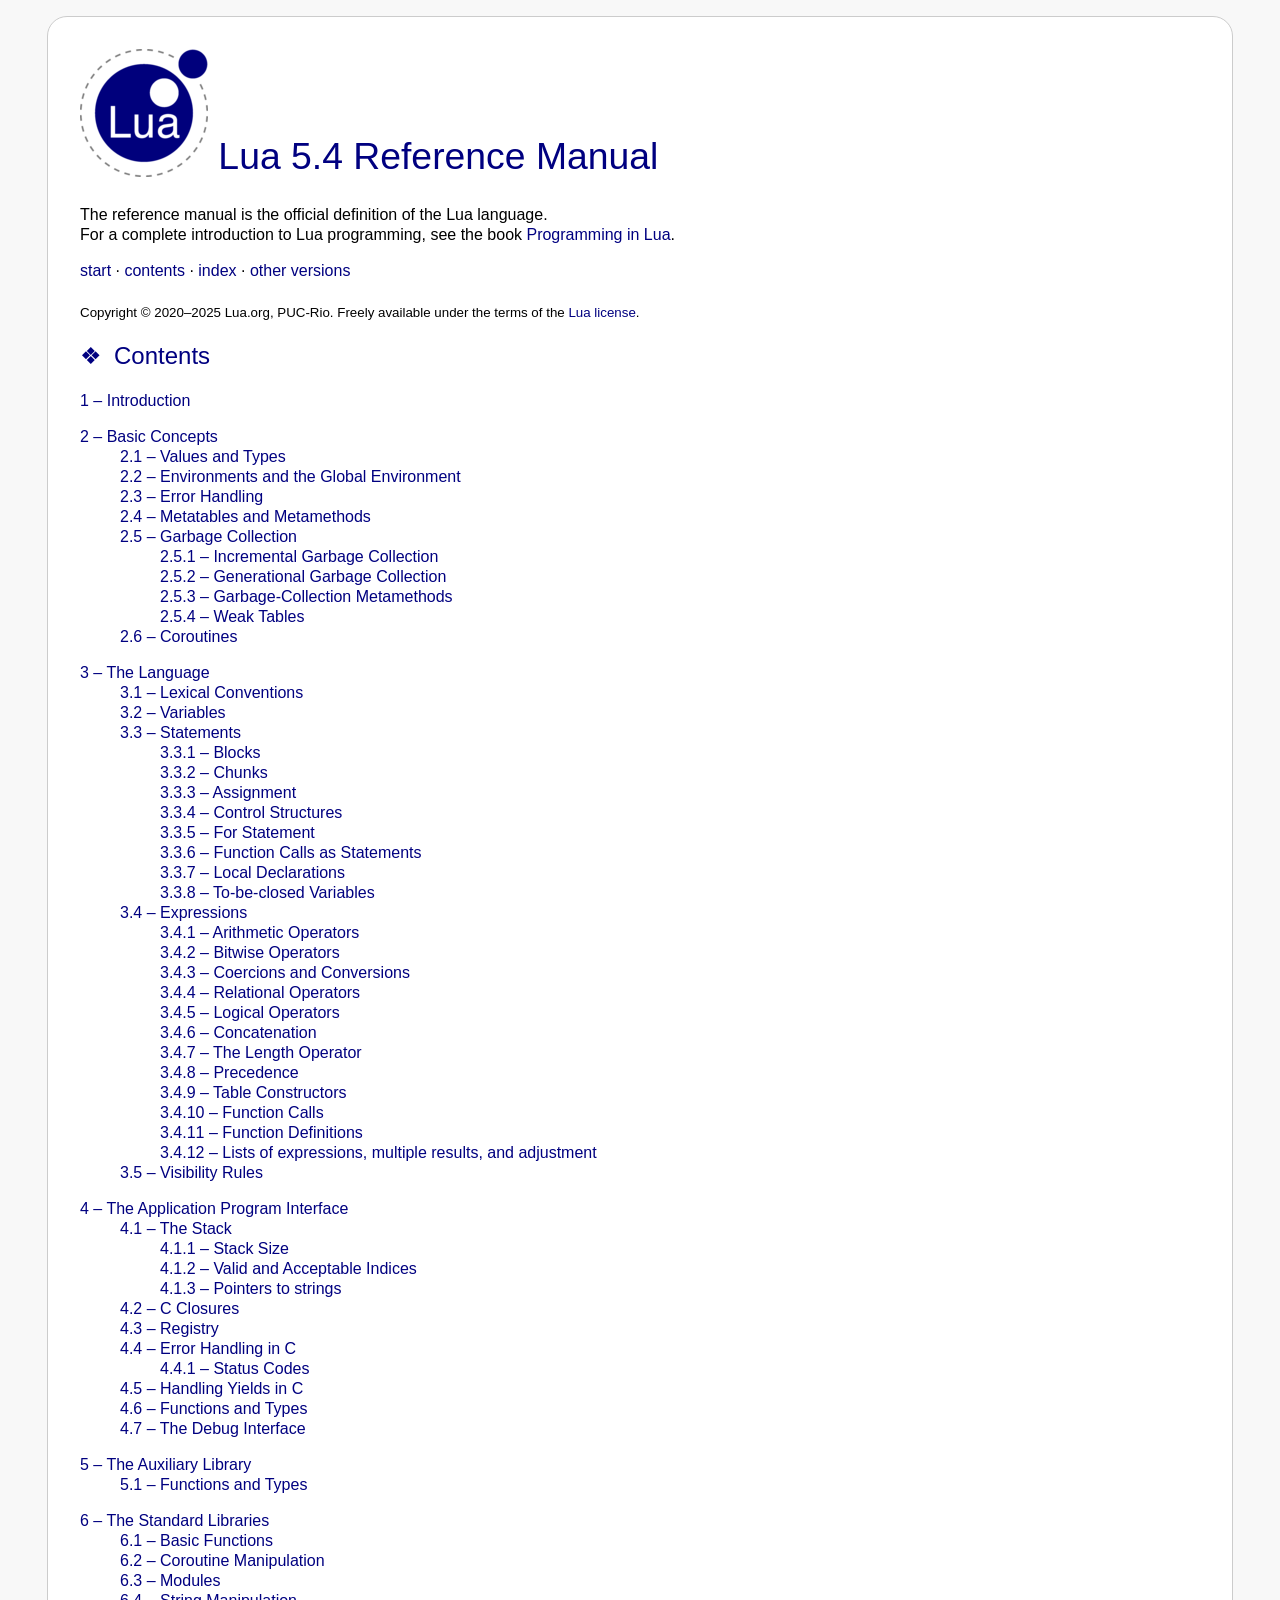
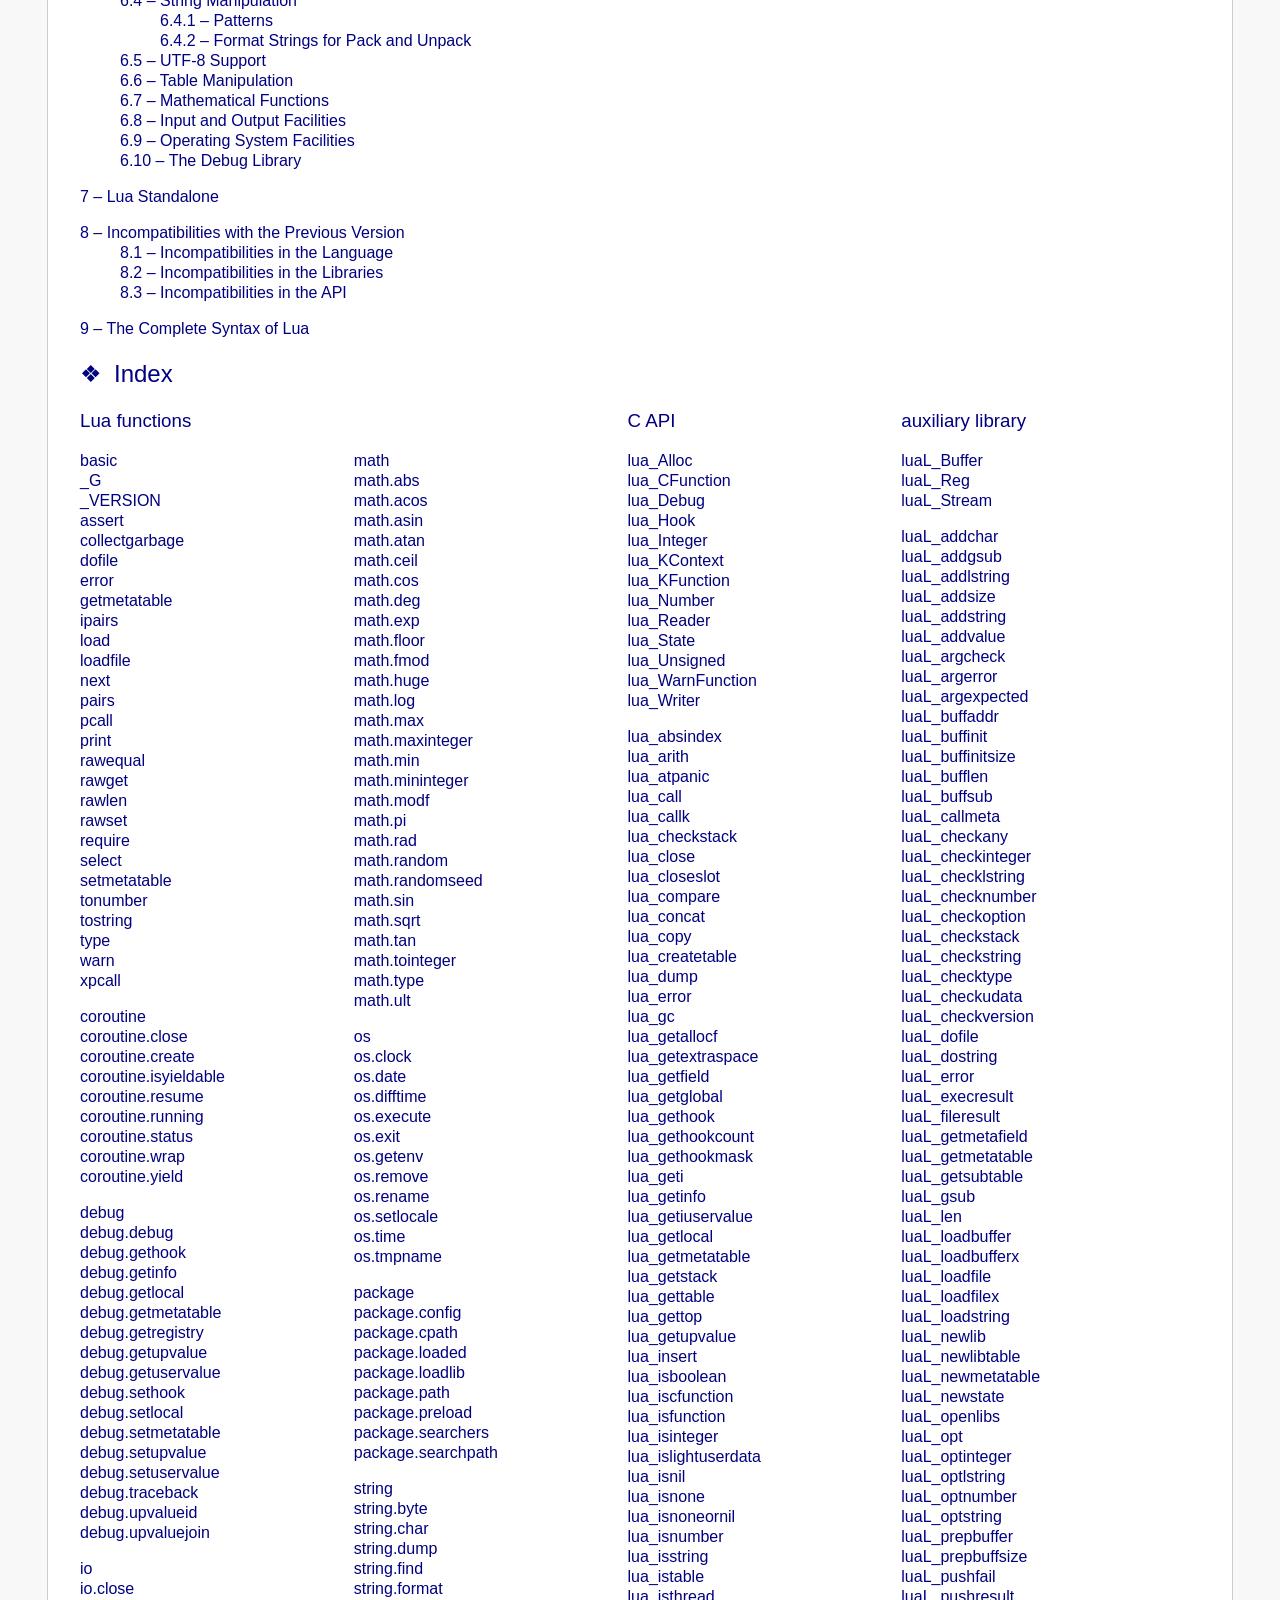
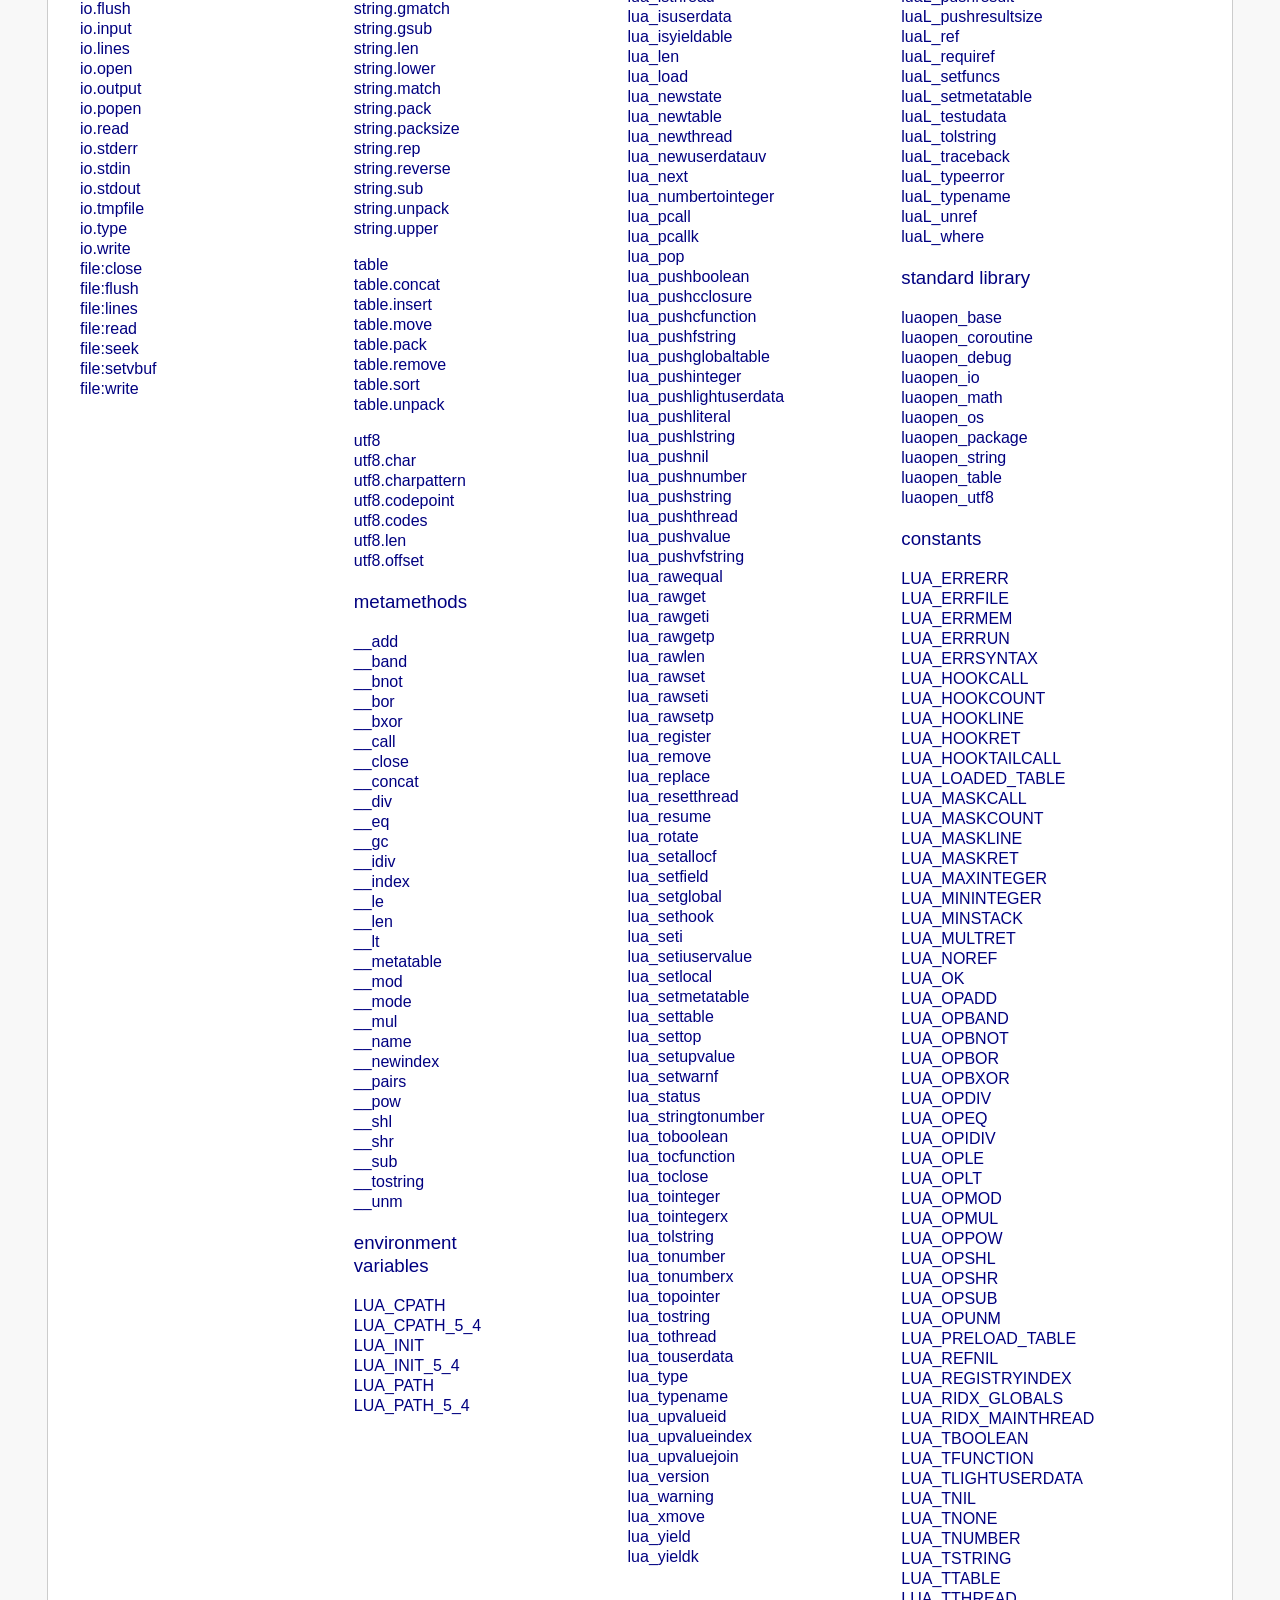
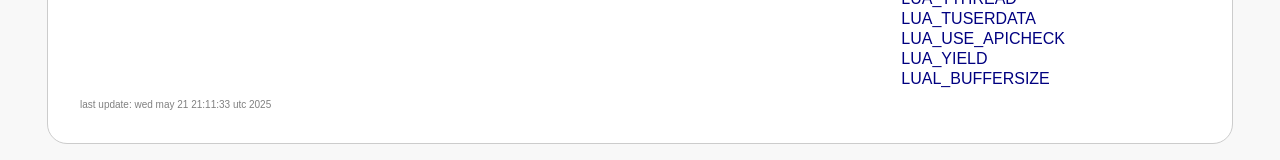
<file: third_party/lua/lua-5.4.8/doc/contents.html>
<!DOCTYPE HTML PUBLIC "-//W3C//DTD HTML 4.01 Transitional//EN">
<HTML>
<HEAD>
<TITLE>Lua 5.4 Reference Manual - contents</TITLE>
<LINK REL="stylesheet" TYPE="text/css" HREF="lua.css">
<LINK REL="stylesheet" TYPE="text/css" HREF="index.css">
<META HTTP-EQUIV="content-type" CONTENT="text/html; charset=iso-8859-1">
</HEAD>

<BODY>

<H1>
<A HREF="https://www.lua.org/"><IMG SRC="logo.gif" ALT="Lua"></A>
Lua 5.4 Reference Manual
</H1>

<P>
The reference manual is the official definition of the Lua language.
<BR>
For a complete introduction to Lua programming, see the book
<A HREF="https://www.lua.org/pil/">Programming in Lua</A>.

<DIV CLASS="menubar">
<A HREF="manual.html">start</A>
&middot;
<A HREF="#contents">contents</A>
&middot;
<A HREF="#index">index</A>
&middot;
<A HREF="https://www.lua.org/manual/">other versions</A>
</DIV>

<P>
<SMALL>
Copyright &copy; 2020&ndash;2025 Lua.org, PUC-Rio.
Freely available under the terms of the
<A HREF="https://www.lua.org/license.html">Lua license</A>.
</SMALL>

<H2><A NAME="contents">Contents</A></H2>
<UL CLASS="contents menubar">
<LI><A HREF="manual.html">1 &ndash; Introduction</A>
<P>
<LI><A HREF="manual.html#2">2 &ndash; Basic Concepts</A>
<UL>
<LI><A HREF="manual.html#2.1">2.1 &ndash; Values and Types</A>
<LI><A HREF="manual.html#2.2">2.2 &ndash; Environments and the Global Environment</A>
<LI><A HREF="manual.html#2.3">2.3 &ndash; Error Handling</A>
<LI><A HREF="manual.html#2.4">2.4 &ndash; Metatables and Metamethods</A>
<LI><A HREF="manual.html#2.5">2.5 &ndash; Garbage Collection</A>
<UL>
<LI><A HREF="manual.html#2.5.1">2.5.1 &ndash; Incremental Garbage Collection</A>
<LI><A HREF="manual.html#2.5.2">2.5.2 &ndash; Generational Garbage Collection</A>
<LI><A HREF="manual.html#2.5.3">2.5.3 &ndash; Garbage-Collection Metamethods</A>
<LI><A HREF="manual.html#2.5.4">2.5.4 &ndash; Weak Tables</A>
</UL>
<LI><A HREF="manual.html#2.6">2.6 &ndash; Coroutines</A>
</UL>
<P>
<LI><A HREF="manual.html#3">3 &ndash; The Language</A>
<UL>
<LI><A HREF="manual.html#3.1">3.1 &ndash; Lexical Conventions</A>
<LI><A HREF="manual.html#3.2">3.2 &ndash; Variables</A>
<LI><A HREF="manual.html#3.3">3.3 &ndash; Statements</A>
<UL>
<LI><A HREF="manual.html#3.3.1">3.3.1 &ndash; Blocks</A>
<LI><A HREF="manual.html#3.3.2">3.3.2 &ndash; Chunks</A>
<LI><A HREF="manual.html#3.3.3">3.3.3 &ndash; Assignment</A>
<LI><A HREF="manual.html#3.3.4">3.3.4 &ndash; Control Structures</A>
<LI><A HREF="manual.html#3.3.5">3.3.5 &ndash; For Statement</A>
<LI><A HREF="manual.html#3.3.6">3.3.6 &ndash; Function Calls as Statements</A>
<LI><A HREF="manual.html#3.3.7">3.3.7 &ndash; Local Declarations</A>
<LI><A HREF="manual.html#3.3.8">3.3.8 &ndash; To-be-closed Variables</A>
</UL>
<LI><A HREF="manual.html#3.4">3.4 &ndash; Expressions</A>
<UL>
<LI><A HREF="manual.html#3.4.1">3.4.1 &ndash; Arithmetic Operators</A>
<LI><A HREF="manual.html#3.4.2">3.4.2 &ndash; Bitwise Operators</A>
<LI><A HREF="manual.html#3.4.3">3.4.3 &ndash; Coercions and Conversions</A>
<LI><A HREF="manual.html#3.4.4">3.4.4 &ndash; Relational Operators</A>
<LI><A HREF="manual.html#3.4.5">3.4.5 &ndash; Logical Operators</A>
<LI><A HREF="manual.html#3.4.6">3.4.6 &ndash; Concatenation</A>
<LI><A HREF="manual.html#3.4.7">3.4.7 &ndash; The Length Operator</A>
<LI><A HREF="manual.html#3.4.8">3.4.8 &ndash; Precedence</A>
<LI><A HREF="manual.html#3.4.9">3.4.9 &ndash; Table Constructors</A>
<LI><A HREF="manual.html#3.4.10">3.4.10 &ndash; Function Calls</A>
<LI><A HREF="manual.html#3.4.11">3.4.11 &ndash; Function Definitions</A>
<LI><A HREF="manual.html#3.4.12">3.4.12 &ndash; Lists of expressions, multiple results, and adjustment<A>

</UL>
<LI><A HREF="manual.html#3.5">3.5 &ndash; Visibility Rules</A>
</UL>
<P>
<LI><A HREF="manual.html#4">4 &ndash; The Application Program Interface</A>
<UL>
<LI><A HREF="manual.html#4.1">4.1 &ndash; The Stack</A>
<UL>
<LI><A HREF="manual.html#4.1.1">4.1.1 &ndash; Stack Size</A>
<LI><A HREF="manual.html#4.1.2">4.1.2 &ndash; Valid and Acceptable Indices</A>
<LI><A HREF="manual.html#4.1.3">4.1.3 &ndash; Pointers to strings</A>
</UL>
<LI><A HREF="manual.html#4.2">4.2 &ndash; C Closures</A>
<LI><A HREF="manual.html#4.3">4.3 &ndash; Registry</A>
<LI><A HREF="manual.html#4.4">4.4 &ndash; Error Handling in C</A>
<UL>
<LI><A HREF="manual.html#4.4.1">4.4.1 &ndash; Status Codes</A>
</UL>
<LI><A HREF="manual.html#4.5">4.5 &ndash; Handling Yields in C</A>
<LI><A HREF="manual.html#4.6">4.6 &ndash; Functions and Types</A>
<LI><A HREF="manual.html#4.7">4.7 &ndash; The Debug Interface</A>
</UL>
<P>
<LI><A HREF="manual.html#5">5 &ndash; The Auxiliary Library</A>
<UL>
<LI><A HREF="manual.html#5.1">5.1 &ndash; Functions and Types</A>
</UL>
<P>
<LI><A HREF="manual.html#6">6 &ndash; The Standard Libraries</A>
<UL>
<LI><A HREF="manual.html#6.1">6.1 &ndash; Basic Functions</A>
<LI><A HREF="manual.html#6.2">6.2 &ndash; Coroutine Manipulation</A>
<LI><A HREF="manual.html#6.3">6.3 &ndash; Modules</A>
<LI><A HREF="manual.html#6.4">6.4 &ndash; String Manipulation</A>
<UL>
<LI><A HREF="manual.html#6.4.1">6.4.1 &ndash; Patterns</A>
<LI><A HREF="manual.html#6.4.2">6.4.2 &ndash; Format Strings for Pack and Unpack</A>
</UL>
<LI><A HREF="manual.html#6.5">6.5 &ndash; UTF-8 Support</A>
<LI><A HREF="manual.html#6.6">6.6 &ndash; Table Manipulation</A>
<LI><A HREF="manual.html#6.7">6.7 &ndash; Mathematical Functions</A>
<LI><A HREF="manual.html#6.8">6.8 &ndash; Input and Output Facilities</A>
<LI><A HREF="manual.html#6.9">6.9 &ndash; Operating System Facilities</A>
<LI><A HREF="manual.html#6.10">6.10 &ndash; The Debug Library</A>
</UL>
<P>
<LI><A HREF="manual.html#7">7 &ndash; Lua Standalone</A>
<P>
<LI><A HREF="manual.html#8">8 &ndash; Incompatibilities with the Previous Version</A>
<UL>
<LI><A HREF="manual.html#8.1">8.1 &ndash; Incompatibilities in the Language</A>
<LI><A HREF="manual.html#8.2">8.2 &ndash; Incompatibilities in the Libraries</A>
<LI><A HREF="manual.html#8.3">8.3 &ndash; Incompatibilities in the API</A>
</UL>
<P>
<LI><A HREF="manual.html#9">9 &ndash; The Complete Syntax of Lua</A>
</UL>

<H2><A NAME="index">Index</A></H2>
<TABLE CLASS="menubar" WIDTH="100%">
<TR>
<TD>
<H3><A NAME="functions">Lua functions</A></H3>
<P>
<A HREF="manual.html#6.1">basic</A><BR>
<A HREF="manual.html#pdf-_G">_G</A><BR>
<A HREF="manual.html#pdf-_VERSION">_VERSION</A><BR>
<A HREF="manual.html#pdf-assert">assert</A><BR>
<A HREF="manual.html#pdf-collectgarbage">collectgarbage</A><BR>
<A HREF="manual.html#pdf-dofile">dofile</A><BR>
<A HREF="manual.html#pdf-error">error</A><BR>
<A HREF="manual.html#pdf-getmetatable">getmetatable</A><BR>
<A HREF="manual.html#pdf-ipairs">ipairs</A><BR>
<A HREF="manual.html#pdf-load">load</A><BR>
<A HREF="manual.html#pdf-loadfile">loadfile</A><BR>
<A HREF="manual.html#pdf-next">next</A><BR>
<A HREF="manual.html#pdf-pairs">pairs</A><BR>
<A HREF="manual.html#pdf-pcall">pcall</A><BR>
<A HREF="manual.html#pdf-print">print</A><BR>
<A HREF="manual.html#pdf-rawequal">rawequal</A><BR>
<A HREF="manual.html#pdf-rawget">rawget</A><BR>
<A HREF="manual.html#pdf-rawlen">rawlen</A><BR>
<A HREF="manual.html#pdf-rawset">rawset</A><BR>
<A HREF="manual.html#pdf-require">require</A><BR>
<A HREF="manual.html#pdf-select">select</A><BR>
<A HREF="manual.html#pdf-setmetatable">setmetatable</A><BR>
<A HREF="manual.html#pdf-tonumber">tonumber</A><BR>
<A HREF="manual.html#pdf-tostring">tostring</A><BR>
<A HREF="manual.html#pdf-type">type</A><BR>
<A HREF="manual.html#pdf-warn">warn</A><BR>
<A HREF="manual.html#pdf-xpcall">xpcall</A><BR>

<P>
<A HREF="manual.html#6.2">coroutine</A><BR>
<A HREF="manual.html#pdf-coroutine.close">coroutine.close</A><BR>
<A HREF="manual.html#pdf-coroutine.create">coroutine.create</A><BR>
<A HREF="manual.html#pdf-coroutine.isyieldable">coroutine.isyieldable</A><BR>
<A HREF="manual.html#pdf-coroutine.resume">coroutine.resume</A><BR>
<A HREF="manual.html#pdf-coroutine.running">coroutine.running</A><BR>
<A HREF="manual.html#pdf-coroutine.status">coroutine.status</A><BR>
<A HREF="manual.html#pdf-coroutine.wrap">coroutine.wrap</A><BR>
<A HREF="manual.html#pdf-coroutine.yield">coroutine.yield</A><BR>

<P>
<A HREF="manual.html#6.10">debug</A><BR>
<A HREF="manual.html#pdf-debug.debug">debug.debug</A><BR>
<A HREF="manual.html#pdf-debug.gethook">debug.gethook</A><BR>
<A HREF="manual.html#pdf-debug.getinfo">debug.getinfo</A><BR>
<A HREF="manual.html#pdf-debug.getlocal">debug.getlocal</A><BR>
<A HREF="manual.html#pdf-debug.getmetatable">debug.getmetatable</A><BR>
<A HREF="manual.html#pdf-debug.getregistry">debug.getregistry</A><BR>
<A HREF="manual.html#pdf-debug.getupvalue">debug.getupvalue</A><BR>
<A HREF="manual.html#pdf-debug.getuservalue">debug.getuservalue</A><BR>
<A HREF="manual.html#pdf-debug.sethook">debug.sethook</A><BR>
<A HREF="manual.html#pdf-debug.setlocal">debug.setlocal</A><BR>
<A HREF="manual.html#pdf-debug.setmetatable">debug.setmetatable</A><BR>
<A HREF="manual.html#pdf-debug.setupvalue">debug.setupvalue</A><BR>
<A HREF="manual.html#pdf-debug.setuservalue">debug.setuservalue</A><BR>
<A HREF="manual.html#pdf-debug.traceback">debug.traceback</A><BR>
<A HREF="manual.html#pdf-debug.upvalueid">debug.upvalueid</A><BR>
<A HREF="manual.html#pdf-debug.upvaluejoin">debug.upvaluejoin</A><BR>

<P>
<A HREF="manual.html#6.8">io</A><BR>
<A HREF="manual.html#pdf-io.close">io.close</A><BR>
<A HREF="manual.html#pdf-io.flush">io.flush</A><BR>
<A HREF="manual.html#pdf-io.input">io.input</A><BR>
<A HREF="manual.html#pdf-io.lines">io.lines</A><BR>
<A HREF="manual.html#pdf-io.open">io.open</A><BR>
<A HREF="manual.html#pdf-io.output">io.output</A><BR>
<A HREF="manual.html#pdf-io.popen">io.popen</A><BR>
<A HREF="manual.html#pdf-io.read">io.read</A><BR>
<A HREF="manual.html#pdf-io.stderr">io.stderr</A><BR>
<A HREF="manual.html#pdf-io.stdin">io.stdin</A><BR>
<A HREF="manual.html#pdf-io.stdout">io.stdout</A><BR>
<A HREF="manual.html#pdf-io.tmpfile">io.tmpfile</A><BR>
<A HREF="manual.html#pdf-io.type">io.type</A><BR>
<A HREF="manual.html#pdf-io.write">io.write</A><BR>

<A HREF="manual.html#pdf-file:close">file:close</A><BR>
<A HREF="manual.html#pdf-file:flush">file:flush</A><BR>
<A HREF="manual.html#pdf-file:lines">file:lines</A><BR>
<A HREF="manual.html#pdf-file:read">file:read</A><BR>
<A HREF="manual.html#pdf-file:seek">file:seek</A><BR>
<A HREF="manual.html#pdf-file:setvbuf">file:setvbuf</A><BR>
<A HREF="manual.html#pdf-file:write">file:write</A><BR>

</TD>
<TD>
<H3>&nbsp;</H3>
<P>
<A HREF="manual.html#6.7">math</A><BR>
<A HREF="manual.html#pdf-math.abs">math.abs</A><BR>
<A HREF="manual.html#pdf-math.acos">math.acos</A><BR>
<A HREF="manual.html#pdf-math.asin">math.asin</A><BR>
<A HREF="manual.html#pdf-math.atan">math.atan</A><BR>
<A HREF="manual.html#pdf-math.ceil">math.ceil</A><BR>
<A HREF="manual.html#pdf-math.cos">math.cos</A><BR>
<A HREF="manual.html#pdf-math.deg">math.deg</A><BR>
<A HREF="manual.html#pdf-math.exp">math.exp</A><BR>
<A HREF="manual.html#pdf-math.floor">math.floor</A><BR>
<A HREF="manual.html#pdf-math.fmod">math.fmod</A><BR>
<A HREF="manual.html#pdf-math.huge">math.huge</A><BR>
<A HREF="manual.html#pdf-math.log">math.log</A><BR>
<A HREF="manual.html#pdf-math.max">math.max</A><BR>
<A HREF="manual.html#pdf-math.maxinteger">math.maxinteger</A><BR>
<A HREF="manual.html#pdf-math.min">math.min</A><BR>
<A HREF="manual.html#pdf-math.mininteger">math.mininteger</A><BR>
<A HREF="manual.html#pdf-math.modf">math.modf</A><BR>
<A HREF="manual.html#pdf-math.pi">math.pi</A><BR>
<A HREF="manual.html#pdf-math.rad">math.rad</A><BR>
<A HREF="manual.html#pdf-math.random">math.random</A><BR>
<A HREF="manual.html#pdf-math.randomseed">math.randomseed</A><BR>
<A HREF="manual.html#pdf-math.sin">math.sin</A><BR>
<A HREF="manual.html#pdf-math.sqrt">math.sqrt</A><BR>
<A HREF="manual.html#pdf-math.tan">math.tan</A><BR>
<A HREF="manual.html#pdf-math.tointeger">math.tointeger</A><BR>
<A HREF="manual.html#pdf-math.type">math.type</A><BR>
<A HREF="manual.html#pdf-math.ult">math.ult</A><BR>

<P>
<A HREF="manual.html#6.9">os</A><BR>
<A HREF="manual.html#pdf-os.clock">os.clock</A><BR>
<A HREF="manual.html#pdf-os.date">os.date</A><BR>
<A HREF="manual.html#pdf-os.difftime">os.difftime</A><BR>
<A HREF="manual.html#pdf-os.execute">os.execute</A><BR>
<A HREF="manual.html#pdf-os.exit">os.exit</A><BR>
<A HREF="manual.html#pdf-os.getenv">os.getenv</A><BR>
<A HREF="manual.html#pdf-os.remove">os.remove</A><BR>
<A HREF="manual.html#pdf-os.rename">os.rename</A><BR>
<A HREF="manual.html#pdf-os.setlocale">os.setlocale</A><BR>
<A HREF="manual.html#pdf-os.time">os.time</A><BR>
<A HREF="manual.html#pdf-os.tmpname">os.tmpname</A><BR>

<P>
<A HREF="manual.html#6.3">package</A><BR>
<A HREF="manual.html#pdf-package.config">package.config</A><BR>
<A HREF="manual.html#pdf-package.cpath">package.cpath</A><BR>
<A HREF="manual.html#pdf-package.loaded">package.loaded</A><BR>
<A HREF="manual.html#pdf-package.loadlib">package.loadlib</A><BR>
<A HREF="manual.html#pdf-package.path">package.path</A><BR>
<A HREF="manual.html#pdf-package.preload">package.preload</A><BR>
<A HREF="manual.html#pdf-package.searchers">package.searchers</A><BR>
<A HREF="manual.html#pdf-package.searchpath">package.searchpath</A><BR>

<P>
<A HREF="manual.html#6.4">string</A><BR>
<A HREF="manual.html#pdf-string.byte">string.byte</A><BR>
<A HREF="manual.html#pdf-string.char">string.char</A><BR>
<A HREF="manual.html#pdf-string.dump">string.dump</A><BR>
<A HREF="manual.html#pdf-string.find">string.find</A><BR>
<A HREF="manual.html#pdf-string.format">string.format</A><BR>
<A HREF="manual.html#pdf-string.gmatch">string.gmatch</A><BR>
<A HREF="manual.html#pdf-string.gsub">string.gsub</A><BR>
<A HREF="manual.html#pdf-string.len">string.len</A><BR>
<A HREF="manual.html#pdf-string.lower">string.lower</A><BR>
<A HREF="manual.html#pdf-string.match">string.match</A><BR>
<A HREF="manual.html#pdf-string.pack">string.pack</A><BR>
<A HREF="manual.html#pdf-string.packsize">string.packsize</A><BR>
<A HREF="manual.html#pdf-string.rep">string.rep</A><BR>
<A HREF="manual.html#pdf-string.reverse">string.reverse</A><BR>
<A HREF="manual.html#pdf-string.sub">string.sub</A><BR>
<A HREF="manual.html#pdf-string.unpack">string.unpack</A><BR>
<A HREF="manual.html#pdf-string.upper">string.upper</A><BR>

<P>
<A HREF="manual.html#6.6">table</A><BR>
<A HREF="manual.html#pdf-table.concat">table.concat</A><BR>
<A HREF="manual.html#pdf-table.insert">table.insert</A><BR>
<A HREF="manual.html#pdf-table.move">table.move</A><BR>
<A HREF="manual.html#pdf-table.pack">table.pack</A><BR>
<A HREF="manual.html#pdf-table.remove">table.remove</A><BR>
<A HREF="manual.html#pdf-table.sort">table.sort</A><BR>
<A HREF="manual.html#pdf-table.unpack">table.unpack</A><BR>

<P>
<A HREF="manual.html#6.5">utf8</A><BR>
<A HREF="manual.html#pdf-utf8.char">utf8.char</A><BR>
<A HREF="manual.html#pdf-utf8.charpattern">utf8.charpattern</A><BR>
<A HREF="manual.html#pdf-utf8.codepoint">utf8.codepoint</A><BR>
<A HREF="manual.html#pdf-utf8.codes">utf8.codes</A><BR>
<A HREF="manual.html#pdf-utf8.len">utf8.len</A><BR>
<A HREF="manual.html#pdf-utf8.offset">utf8.offset</A><BR>

<H3><A NAME="metamethods">metamethods</A></H3>
<P>
<A HREF="manual.html#2.4">__add</A><BR>
<A HREF="manual.html#2.4">__band</A><BR>
<A HREF="manual.html#2.4">__bnot</A><BR>
<A HREF="manual.html#2.4">__bor</A><BR>
<A HREF="manual.html#2.4">__bxor</A><BR>
<A HREF="manual.html#2.4">__call</A><BR>
<A HREF="manual.html#3.3.8">__close</A><BR>
<A HREF="manual.html#2.4">__concat</A><BR>
<A HREF="manual.html#2.4">__div</A><BR>
<A HREF="manual.html#2.4">__eq</A><BR>
<A HREF="manual.html#2.5.3">__gc</A><BR>
<A HREF="manual.html#2.4">__idiv</A><BR>
<A HREF="manual.html#2.4">__index</A><BR>
<A HREF="manual.html#2.4">__le</A><BR>
<A HREF="manual.html#2.4">__len</A><BR>
<A HREF="manual.html#2.4">__lt</A><BR>
<A HREF="manual.html#pdf-getmetatable">__metatable</A><BR>
<A HREF="manual.html#2.4">__mod</A><BR>
<A HREF="manual.html#2.5.4">__mode</A><BR>
<A HREF="manual.html#2.4">__mul</A><BR>
<A HREF="manual.html#luaL_newmetatable">__name</A><BR>
<A HREF="manual.html#2.4">__newindex</A><BR>
<A HREF="manual.html#pdf-pairs">__pairs</A><BR>
<A HREF="manual.html#2.4">__pow</A><BR>
<A HREF="manual.html#2.4">__shl</A><BR>
<A HREF="manual.html#2.4">__shr</A><BR>
<A HREF="manual.html#2.4">__sub</A><BR>
<A HREF="manual.html#pdf-tostring">__tostring</A><BR>
<A HREF="manual.html#2.4">__unm</A><BR>

<H3><A NAME="env">environment<BR>variables</A></H3>
<P>
<A HREF="manual.html#pdf-LUA_CPATH">LUA_CPATH</A><BR>
<A HREF="manual.html#pdf-LUA_CPATH_5_4">LUA_CPATH_5_4</A><BR>
<A HREF="manual.html#pdf-LUA_INIT">LUA_INIT</A><BR>
<A HREF="manual.html#pdf-LUA_INIT_5_4">LUA_INIT_5_4</A><BR>
<A HREF="manual.html#pdf-LUA_PATH">LUA_PATH</A><BR>
<A HREF="manual.html#pdf-LUA_PATH_5_4">LUA_PATH_5_4</A><BR>

</TD>
<TD>
<H3><A NAME="api">C API</A></H3>
<P>
<A HREF="manual.html#lua_Alloc">lua_Alloc</A><BR>
<A HREF="manual.html#lua_CFunction">lua_CFunction</A><BR>
<A HREF="manual.html#lua_Debug">lua_Debug</A><BR>
<A HREF="manual.html#lua_Hook">lua_Hook</A><BR>
<A HREF="manual.html#lua_Integer">lua_Integer</A><BR>
<A HREF="manual.html#lua_KContext">lua_KContext</A><BR>
<A HREF="manual.html#lua_KFunction">lua_KFunction</A><BR>
<A HREF="manual.html#lua_Number">lua_Number</A><BR>
<A HREF="manual.html#lua_Reader">lua_Reader</A><BR>
<A HREF="manual.html#lua_State">lua_State</A><BR>
<A HREF="manual.html#lua_Unsigned">lua_Unsigned</A><BR>
<A HREF="manual.html#lua_WarnFunction">lua_WarnFunction</A><BR>
<A HREF="manual.html#lua_Writer">lua_Writer</A><BR>

<P>
<A HREF="manual.html#lua_absindex">lua_absindex</A><BR>
<A HREF="manual.html#lua_arith">lua_arith</A><BR>
<A HREF="manual.html#lua_atpanic">lua_atpanic</A><BR>
<A HREF="manual.html#lua_call">lua_call</A><BR>
<A HREF="manual.html#lua_callk">lua_callk</A><BR>
<A HREF="manual.html#lua_checkstack">lua_checkstack</A><BR>
<A HREF="manual.html#lua_close">lua_close</A><BR>
<A HREF="manual.html#lua_closeslot">lua_closeslot</A><BR>
<A HREF="manual.html#lua_compare">lua_compare</A><BR>
<A HREF="manual.html#lua_concat">lua_concat</A><BR>
<A HREF="manual.html#lua_copy">lua_copy</A><BR>
<A HREF="manual.html#lua_createtable">lua_createtable</A><BR>
<A HREF="manual.html#lua_dump">lua_dump</A><BR>
<A HREF="manual.html#lua_error">lua_error</A><BR>
<A HREF="manual.html#lua_gc">lua_gc</A><BR>
<A HREF="manual.html#lua_getallocf">lua_getallocf</A><BR>
<A HREF="manual.html#lua_getextraspace">lua_getextraspace</A><BR>
<A HREF="manual.html#lua_getfield">lua_getfield</A><BR>
<A HREF="manual.html#lua_getglobal">lua_getglobal</A><BR>
<A HREF="manual.html#lua_gethook">lua_gethook</A><BR>
<A HREF="manual.html#lua_gethookcount">lua_gethookcount</A><BR>
<A HREF="manual.html#lua_gethookmask">lua_gethookmask</A><BR>
<A HREF="manual.html#lua_geti">lua_geti</A><BR>
<A HREF="manual.html#lua_getinfo">lua_getinfo</A><BR>
<A HREF="manual.html#lua_getiuservalue">lua_getiuservalue</A><BR>
<A HREF="manual.html#lua_getlocal">lua_getlocal</A><BR>
<A HREF="manual.html#lua_getmetatable">lua_getmetatable</A><BR>
<A HREF="manual.html#lua_getstack">lua_getstack</A><BR>
<A HREF="manual.html#lua_gettable">lua_gettable</A><BR>
<A HREF="manual.html#lua_gettop">lua_gettop</A><BR>
<A HREF="manual.html#lua_getupvalue">lua_getupvalue</A><BR>
<A HREF="manual.html#lua_insert">lua_insert</A><BR>
<A HREF="manual.html#lua_isboolean">lua_isboolean</A><BR>
<A HREF="manual.html#lua_iscfunction">lua_iscfunction</A><BR>
<A HREF="manual.html#lua_isfunction">lua_isfunction</A><BR>
<A HREF="manual.html#lua_isinteger">lua_isinteger</A><BR>
<A HREF="manual.html#lua_islightuserdata">lua_islightuserdata</A><BR>
<A HREF="manual.html#lua_isnil">lua_isnil</A><BR>
<A HREF="manual.html#lua_isnone">lua_isnone</A><BR>
<A HREF="manual.html#lua_isnoneornil">lua_isnoneornil</A><BR>
<A HREF="manual.html#lua_isnumber">lua_isnumber</A><BR>
<A HREF="manual.html#lua_isstring">lua_isstring</A><BR>
<A HREF="manual.html#lua_istable">lua_istable</A><BR>
<A HREF="manual.html#lua_isthread">lua_isthread</A><BR>
<A HREF="manual.html#lua_isuserdata">lua_isuserdata</A><BR>
<A HREF="manual.html#lua_isyieldable">lua_isyieldable</A><BR>
<A HREF="manual.html#lua_len">lua_len</A><BR>
<A HREF="manual.html#lua_load">lua_load</A><BR>
<A HREF="manual.html#lua_newstate">lua_newstate</A><BR>
<A HREF="manual.html#lua_newtable">lua_newtable</A><BR>
<A HREF="manual.html#lua_newthread">lua_newthread</A><BR>
<A HREF="manual.html#lua_newuserdatauv">lua_newuserdatauv</A><BR>
<A HREF="manual.html#lua_next">lua_next</A><BR>
<A HREF="manual.html#lua_numbertointeger">lua_numbertointeger</A><BR>
<A HREF="manual.html#lua_pcall">lua_pcall</A><BR>
<A HREF="manual.html#lua_pcallk">lua_pcallk</A><BR>
<A HREF="manual.html#lua_pop">lua_pop</A><BR>
<A HREF="manual.html#lua_pushboolean">lua_pushboolean</A><BR>
<A HREF="manual.html#lua_pushcclosure">lua_pushcclosure</A><BR>
<A HREF="manual.html#lua_pushcfunction">lua_pushcfunction</A><BR>
<A HREF="manual.html#lua_pushfstring">lua_pushfstring</A><BR>
<A HREF="manual.html#lua_pushglobaltable">lua_pushglobaltable</A><BR>
<A HREF="manual.html#lua_pushinteger">lua_pushinteger</A><BR>
<A HREF="manual.html#lua_pushlightuserdata">lua_pushlightuserdata</A><BR>
<A HREF="manual.html#lua_pushliteral">lua_pushliteral</A><BR>
<A HREF="manual.html#lua_pushlstring">lua_pushlstring</A><BR>
<A HREF="manual.html#lua_pushnil">lua_pushnil</A><BR>
<A HREF="manual.html#lua_pushnumber">lua_pushnumber</A><BR>
<A HREF="manual.html#lua_pushstring">lua_pushstring</A><BR>
<A HREF="manual.html#lua_pushthread">lua_pushthread</A><BR>
<A HREF="manual.html#lua_pushvalue">lua_pushvalue</A><BR>
<A HREF="manual.html#lua_pushvfstring">lua_pushvfstring</A><BR>
<A HREF="manual.html#lua_rawequal">lua_rawequal</A><BR>
<A HREF="manual.html#lua_rawget">lua_rawget</A><BR>
<A HREF="manual.html#lua_rawgeti">lua_rawgeti</A><BR>
<A HREF="manual.html#lua_rawgetp">lua_rawgetp</A><BR>
<A HREF="manual.html#lua_rawlen">lua_rawlen</A><BR>
<A HREF="manual.html#lua_rawset">lua_rawset</A><BR>
<A HREF="manual.html#lua_rawseti">lua_rawseti</A><BR>
<A HREF="manual.html#lua_rawsetp">lua_rawsetp</A><BR>
<A HREF="manual.html#lua_register">lua_register</A><BR>
<A HREF="manual.html#lua_remove">lua_remove</A><BR>
<A HREF="manual.html#lua_replace">lua_replace</A><BR>
<A HREF="manual.html#lua_resetthread">lua_resetthread</A><BR>
<A HREF="manual.html#lua_resume">lua_resume</A><BR>
<A HREF="manual.html#lua_rotate">lua_rotate</A><BR>
<A HREF="manual.html#lua_setallocf">lua_setallocf</A><BR>
<A HREF="manual.html#lua_setfield">lua_setfield</A><BR>
<A HREF="manual.html#lua_setglobal">lua_setglobal</A><BR>
<A HREF="manual.html#lua_sethook">lua_sethook</A><BR>
<A HREF="manual.html#lua_seti">lua_seti</A><BR>
<A HREF="manual.html#lua_setiuservalue">lua_setiuservalue</A><BR>
<A HREF="manual.html#lua_setlocal">lua_setlocal</A><BR>
<A HREF="manual.html#lua_setmetatable">lua_setmetatable</A><BR>
<A HREF="manual.html#lua_settable">lua_settable</A><BR>
<A HREF="manual.html#lua_settop">lua_settop</A><BR>
<A HREF="manual.html#lua_setupvalue">lua_setupvalue</A><BR>
<A HREF="manual.html#lua_setwarnf">lua_setwarnf</A><BR>
<A HREF="manual.html#lua_status">lua_status</A><BR>
<A HREF="manual.html#lua_stringtonumber">lua_stringtonumber</A><BR>
<A HREF="manual.html#lua_toboolean">lua_toboolean</A><BR>
<A HREF="manual.html#lua_tocfunction">lua_tocfunction</A><BR>
<A HREF="manual.html#lua_toclose">lua_toclose</A><BR>
<A HREF="manual.html#lua_tointeger">lua_tointeger</A><BR>
<A HREF="manual.html#lua_tointegerx">lua_tointegerx</A><BR>
<A HREF="manual.html#lua_tolstring">lua_tolstring</A><BR>
<A HREF="manual.html#lua_tonumber">lua_tonumber</A><BR>
<A HREF="manual.html#lua_tonumberx">lua_tonumberx</A><BR>
<A HREF="manual.html#lua_topointer">lua_topointer</A><BR>
<A HREF="manual.html#lua_tostring">lua_tostring</A><BR>
<A HREF="manual.html#lua_tothread">lua_tothread</A><BR>
<A HREF="manual.html#lua_touserdata">lua_touserdata</A><BR>
<A HREF="manual.html#lua_type">lua_type</A><BR>
<A HREF="manual.html#lua_typename">lua_typename</A><BR>
<A HREF="manual.html#lua_upvalueid">lua_upvalueid</A><BR>
<A HREF="manual.html#lua_upvalueindex">lua_upvalueindex</A><BR>
<A HREF="manual.html#lua_upvaluejoin">lua_upvaluejoin</A><BR>
<A HREF="manual.html#lua_version">lua_version</A><BR>
<A HREF="manual.html#lua_warning">lua_warning</A><BR>
<A HREF="manual.html#lua_xmove">lua_xmove</A><BR>
<A HREF="manual.html#lua_yield">lua_yield</A><BR>
<A HREF="manual.html#lua_yieldk">lua_yieldk</A><BR>

</TD>
<TD>
<H3><A NAME="auxlib">auxiliary library</A></H3>
<P>
<A HREF="manual.html#luaL_Buffer">luaL_Buffer</A><BR>
<A HREF="manual.html#luaL_Reg">luaL_Reg</A><BR>
<A HREF="manual.html#luaL_Stream">luaL_Stream</A><BR>

<P>
<A HREF="manual.html#luaL_addchar">luaL_addchar</A><BR>
<A HREF="manual.html#luaL_addgsub">luaL_addgsub</A><BR>
<A HREF="manual.html#luaL_addlstring">luaL_addlstring</A><BR>
<A HREF="manual.html#luaL_addsize">luaL_addsize</A><BR>
<A HREF="manual.html#luaL_addstring">luaL_addstring</A><BR>
<A HREF="manual.html#luaL_addvalue">luaL_addvalue</A><BR>
<A HREF="manual.html#luaL_argcheck">luaL_argcheck</A><BR>
<A HREF="manual.html#luaL_argerror">luaL_argerror</A><BR>
<A HREF="manual.html#luaL_argexpected">luaL_argexpected</A><BR>
<A HREF="manual.html#luaL_buffaddr">luaL_buffaddr</A><BR>
<A HREF="manual.html#luaL_buffinit">luaL_buffinit</A><BR>
<A HREF="manual.html#luaL_buffinitsize">luaL_buffinitsize</A><BR>
<A HREF="manual.html#luaL_bufflen">luaL_bufflen</A><BR>
<A HREF="manual.html#luaL_buffsub">luaL_buffsub</A><BR>
<A HREF="manual.html#luaL_callmeta">luaL_callmeta</A><BR>
<A HREF="manual.html#luaL_checkany">luaL_checkany</A><BR>
<A HREF="manual.html#luaL_checkinteger">luaL_checkinteger</A><BR>
<A HREF="manual.html#luaL_checklstring">luaL_checklstring</A><BR>
<A HREF="manual.html#luaL_checknumber">luaL_checknumber</A><BR>
<A HREF="manual.html#luaL_checkoption">luaL_checkoption</A><BR>
<A HREF="manual.html#luaL_checkstack">luaL_checkstack</A><BR>
<A HREF="manual.html#luaL_checkstring">luaL_checkstring</A><BR>
<A HREF="manual.html#luaL_checktype">luaL_checktype</A><BR>
<A HREF="manual.html#luaL_checkudata">luaL_checkudata</A><BR>
<A HREF="manual.html#luaL_checkversion">luaL_checkversion</A><BR>
<A HREF="manual.html#luaL_dofile">luaL_dofile</A><BR>
<A HREF="manual.html#luaL_dostring">luaL_dostring</A><BR>
<A HREF="manual.html#luaL_error">luaL_error</A><BR>
<A HREF="manual.html#luaL_execresult">luaL_execresult</A><BR>
<A HREF="manual.html#luaL_fileresult">luaL_fileresult</A><BR>
<A HREF="manual.html#luaL_getmetafield">luaL_getmetafield</A><BR>
<A HREF="manual.html#luaL_getmetatable">luaL_getmetatable</A><BR>
<A HREF="manual.html#luaL_getsubtable">luaL_getsubtable</A><BR>
<A HREF="manual.html#luaL_gsub">luaL_gsub</A><BR>
<A HREF="manual.html#luaL_len">luaL_len</A><BR>
<A HREF="manual.html#luaL_loadbuffer">luaL_loadbuffer</A><BR>
<A HREF="manual.html#luaL_loadbufferx">luaL_loadbufferx</A><BR>
<A HREF="manual.html#luaL_loadfile">luaL_loadfile</A><BR>
<A HREF="manual.html#luaL_loadfilex">luaL_loadfilex</A><BR>
<A HREF="manual.html#luaL_loadstring">luaL_loadstring</A><BR>
<A HREF="manual.html#luaL_newlib">luaL_newlib</A><BR>
<A HREF="manual.html#luaL_newlibtable">luaL_newlibtable</A><BR>
<A HREF="manual.html#luaL_newmetatable">luaL_newmetatable</A><BR>
<A HREF="manual.html#luaL_newstate">luaL_newstate</A><BR>
<A HREF="manual.html#luaL_openlibs">luaL_openlibs</A><BR>
<A HREF="manual.html#luaL_opt">luaL_opt</A><BR>
<A HREF="manual.html#luaL_optinteger">luaL_optinteger</A><BR>
<A HREF="manual.html#luaL_optlstring">luaL_optlstring</A><BR>
<A HREF="manual.html#luaL_optnumber">luaL_optnumber</A><BR>
<A HREF="manual.html#luaL_optstring">luaL_optstring</A><BR>
<A HREF="manual.html#luaL_prepbuffer">luaL_prepbuffer</A><BR>
<A HREF="manual.html#luaL_prepbuffsize">luaL_prepbuffsize</A><BR>
<A HREF="manual.html#luaL_pushfail">luaL_pushfail</A><BR>
<A HREF="manual.html#luaL_pushresult">luaL_pushresult</A><BR>
<A HREF="manual.html#luaL_pushresultsize">luaL_pushresultsize</A><BR>
<A HREF="manual.html#luaL_ref">luaL_ref</A><BR>
<A HREF="manual.html#luaL_requiref">luaL_requiref</A><BR>
<A HREF="manual.html#luaL_setfuncs">luaL_setfuncs</A><BR>
<A HREF="manual.html#luaL_setmetatable">luaL_setmetatable</A><BR>
<A HREF="manual.html#luaL_testudata">luaL_testudata</A><BR>
<A HREF="manual.html#luaL_tolstring">luaL_tolstring</A><BR>
<A HREF="manual.html#luaL_traceback">luaL_traceback</A><BR>
<A HREF="manual.html#luaL_typeerror">luaL_typeerror</A><BR>
<A HREF="manual.html#luaL_typename">luaL_typename</A><BR>
<A HREF="manual.html#luaL_unref">luaL_unref</A><BR>
<A HREF="manual.html#luaL_where">luaL_where</A><BR>

<H3><A NAME="library">standard library</A></H3>
<P>
<A HREF="manual.html#pdf-luaopen_base">luaopen_base</A><BR>
<A HREF="manual.html#pdf-luaopen_coroutine">luaopen_coroutine</A><BR>
<A HREF="manual.html#pdf-luaopen_debug">luaopen_debug</A><BR>
<A HREF="manual.html#pdf-luaopen_io">luaopen_io</A><BR>
<A HREF="manual.html#pdf-luaopen_math">luaopen_math</A><BR>
<A HREF="manual.html#pdf-luaopen_os">luaopen_os</A><BR>
<A HREF="manual.html#pdf-luaopen_package">luaopen_package</A><BR>
<A HREF="manual.html#pdf-luaopen_string">luaopen_string</A><BR>
<A HREF="manual.html#pdf-luaopen_table">luaopen_table</A><BR>
<A HREF="manual.html#pdf-luaopen_utf8">luaopen_utf8</A><BR>

<H3><A NAME="constants">constants</A></H3>
<P>
<A HREF="manual.html#pdf-LUA_ERRERR">LUA_ERRERR</A><BR>
<A HREF="manual.html#pdf-LUA_ERRFILE">LUA_ERRFILE</A><BR>
<A HREF="manual.html#pdf-LUA_ERRMEM">LUA_ERRMEM</A><BR>
<A HREF="manual.html#pdf-LUA_ERRRUN">LUA_ERRRUN</A><BR>
<A HREF="manual.html#pdf-LUA_ERRSYNTAX">LUA_ERRSYNTAX</A><BR>
<A HREF="manual.html#pdf-LUA_HOOKCALL">LUA_HOOKCALL</A><BR>
<A HREF="manual.html#pdf-LUA_HOOKCOUNT">LUA_HOOKCOUNT</A><BR>
<A HREF="manual.html#pdf-LUA_HOOKLINE">LUA_HOOKLINE</A><BR>
<A HREF="manual.html#pdf-LUA_HOOKRET">LUA_HOOKRET</A><BR>
<A HREF="manual.html#pdf-LUA_HOOKTAILCALL">LUA_HOOKTAILCALL</A><BR>
<A HREF="manual.html#pdf-LUA_LOADED_TABLE">LUA_LOADED_TABLE</A><BR>
<A HREF="manual.html#pdf-LUA_MASKCALL">LUA_MASKCALL</A><BR>
<A HREF="manual.html#pdf-LUA_MASKCOUNT">LUA_MASKCOUNT</A><BR>
<A HREF="manual.html#pdf-LUA_MASKLINE">LUA_MASKLINE</A><BR>
<A HREF="manual.html#pdf-LUA_MASKRET">LUA_MASKRET</A><BR>
<A HREF="manual.html#pdf-LUA_MAXINTEGER">LUA_MAXINTEGER</A><BR>
<A HREF="manual.html#pdf-LUA_MININTEGER">LUA_MININTEGER</A><BR>
<A HREF="manual.html#pdf-LUA_MINSTACK">LUA_MINSTACK</A><BR>
<A HREF="manual.html#pdf-LUA_MULTRET">LUA_MULTRET</A><BR>
<A HREF="manual.html#pdf-LUA_NOREF">LUA_NOREF</A><BR>
<A HREF="manual.html#pdf-LUA_OK">LUA_OK</A><BR>
<A HREF="manual.html#pdf-LUA_OPADD">LUA_OPADD</A><BR>
<A HREF="manual.html#pdf-LUA_OPBAND">LUA_OPBAND</A><BR>
<A HREF="manual.html#pdf-LUA_OPBNOT">LUA_OPBNOT</A><BR>
<A HREF="manual.html#pdf-LUA_OPBOR">LUA_OPBOR</A><BR>
<A HREF="manual.html#pdf-LUA_OPBXOR">LUA_OPBXOR</A><BR>
<A HREF="manual.html#pdf-LUA_OPDIV">LUA_OPDIV</A><BR>
<A HREF="manual.html#pdf-LUA_OPEQ">LUA_OPEQ</A><BR>
<A HREF="manual.html#pdf-LUA_OPIDIV">LUA_OPIDIV</A><BR>
<A HREF="manual.html#pdf-LUA_OPLE">LUA_OPLE</A><BR>
<A HREF="manual.html#pdf-LUA_OPLT">LUA_OPLT</A><BR>
<A HREF="manual.html#pdf-LUA_OPMOD">LUA_OPMOD</A><BR>
<A HREF="manual.html#pdf-LUA_OPMUL">LUA_OPMUL</A><BR>
<A HREF="manual.html#pdf-LUA_OPPOW">LUA_OPPOW</A><BR>
<A HREF="manual.html#pdf-LUA_OPSHL">LUA_OPSHL</A><BR>
<A HREF="manual.html#pdf-LUA_OPSHR">LUA_OPSHR</A><BR>
<A HREF="manual.html#pdf-LUA_OPSUB">LUA_OPSUB</A><BR>
<A HREF="manual.html#pdf-LUA_OPUNM">LUA_OPUNM</A><BR>
<A HREF="manual.html#pdf-LUA_PRELOAD_TABLE">LUA_PRELOAD_TABLE</A><BR>
<A HREF="manual.html#pdf-LUA_REFNIL">LUA_REFNIL</A><BR>
<A HREF="manual.html#pdf-LUA_REGISTRYINDEX">LUA_REGISTRYINDEX</A><BR>
<A HREF="manual.html#pdf-LUA_RIDX_GLOBALS">LUA_RIDX_GLOBALS</A><BR>
<A HREF="manual.html#pdf-LUA_RIDX_MAINTHREAD">LUA_RIDX_MAINTHREAD</A><BR>
<A HREF="manual.html#pdf-LUA_TBOOLEAN">LUA_TBOOLEAN</A><BR>
<A HREF="manual.html#pdf-LUA_TFUNCTION">LUA_TFUNCTION</A><BR>
<A HREF="manual.html#pdf-LUA_TLIGHTUSERDATA">LUA_TLIGHTUSERDATA</A><BR>
<A HREF="manual.html#pdf-LUA_TNIL">LUA_TNIL</A><BR>
<A HREF="manual.html#pdf-LUA_TNONE">LUA_TNONE</A><BR>
<A HREF="manual.html#pdf-LUA_TNUMBER">LUA_TNUMBER</A><BR>
<A HREF="manual.html#pdf-LUA_TSTRING">LUA_TSTRING</A><BR>
<A HREF="manual.html#pdf-LUA_TTABLE">LUA_TTABLE</A><BR>
<A HREF="manual.html#pdf-LUA_TTHREAD">LUA_TTHREAD</A><BR>
<A HREF="manual.html#pdf-LUA_TUSERDATA">LUA_TUSERDATA</A><BR>
<A HREF="manual.html#pdf-LUA_USE_APICHECK">LUA_USE_APICHECK</A><BR>
<A HREF="manual.html#pdf-LUA_YIELD">LUA_YIELD</A><BR>
<A HREF="manual.html#pdf-LUAL_BUFFERSIZE">LUAL_BUFFERSIZE</A><BR>

</TD>
</TR>
</TABLE>

<P CLASS="footer">
Last update:
Wed May 21 21:11:33 UTC 2025
</P>
<!--
Last change: revised for Lua 5.4.8
-->

</BODY>
</HTML>
</file>
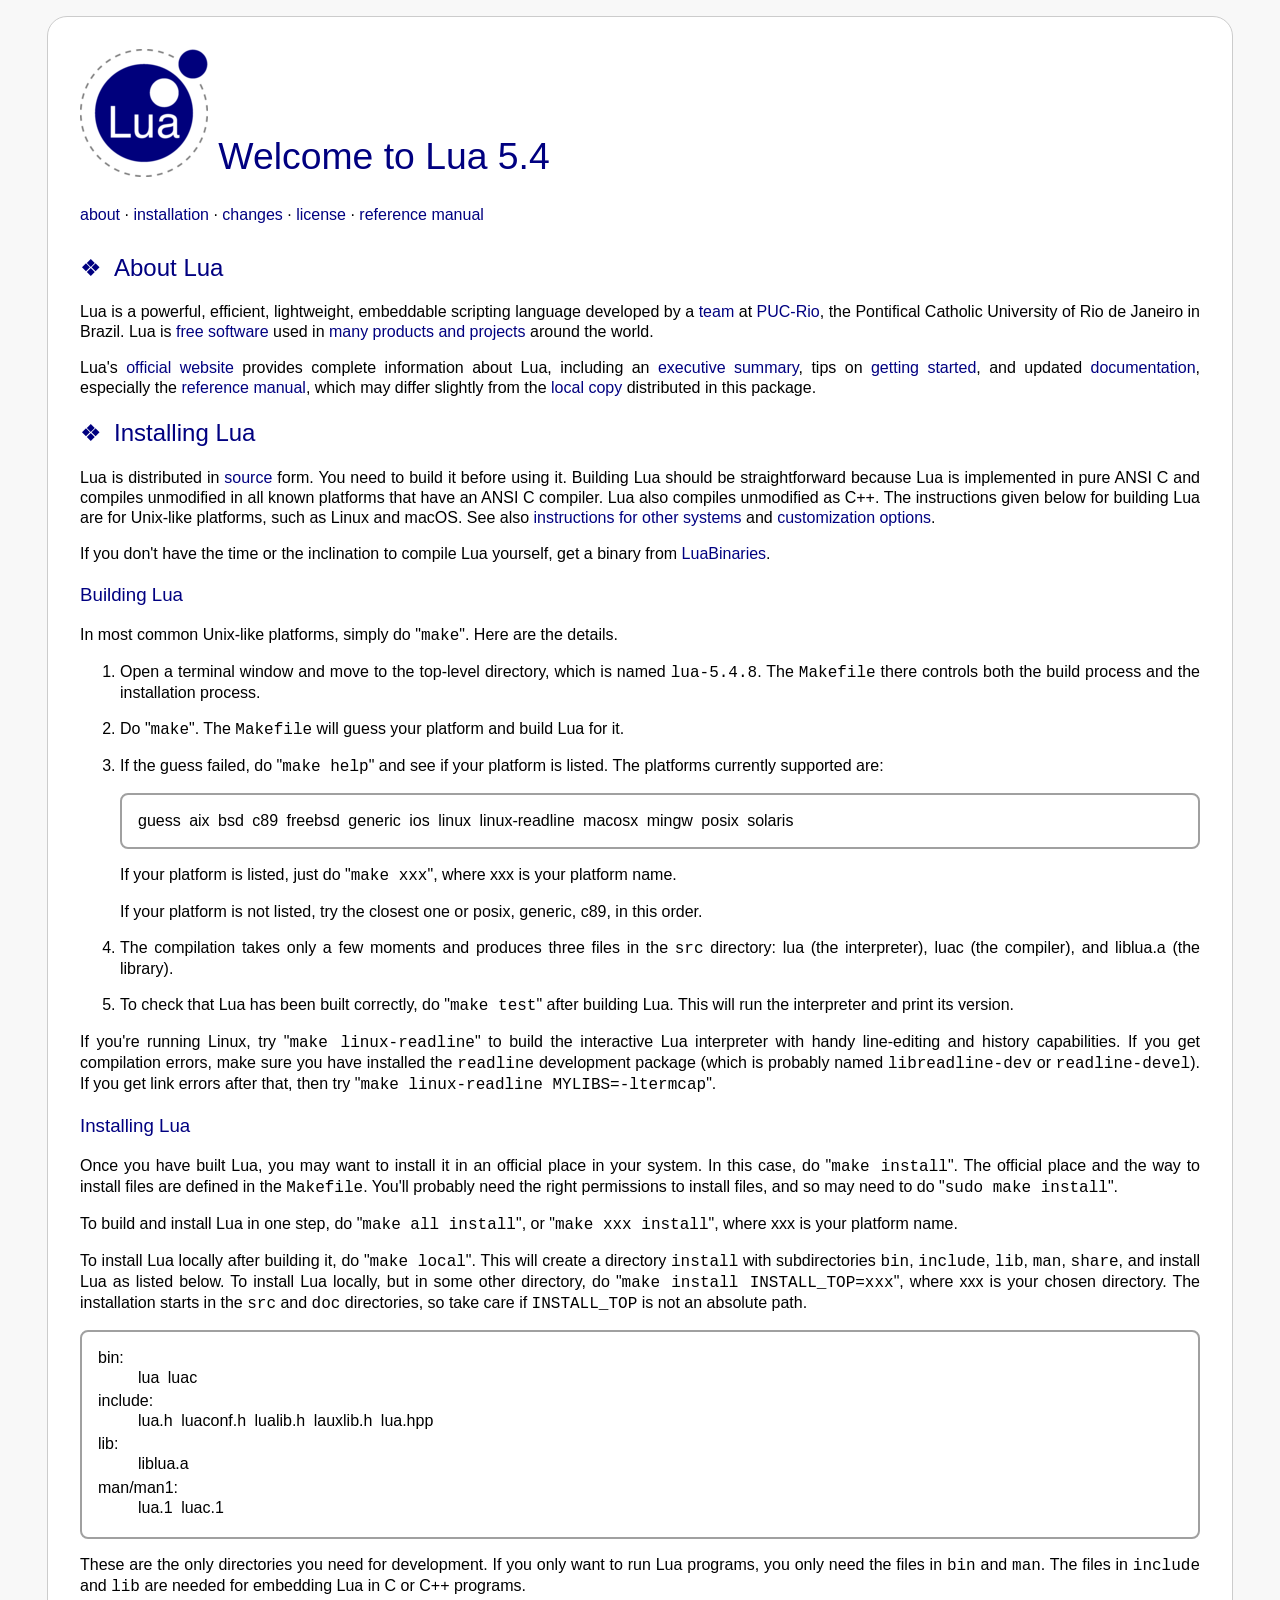
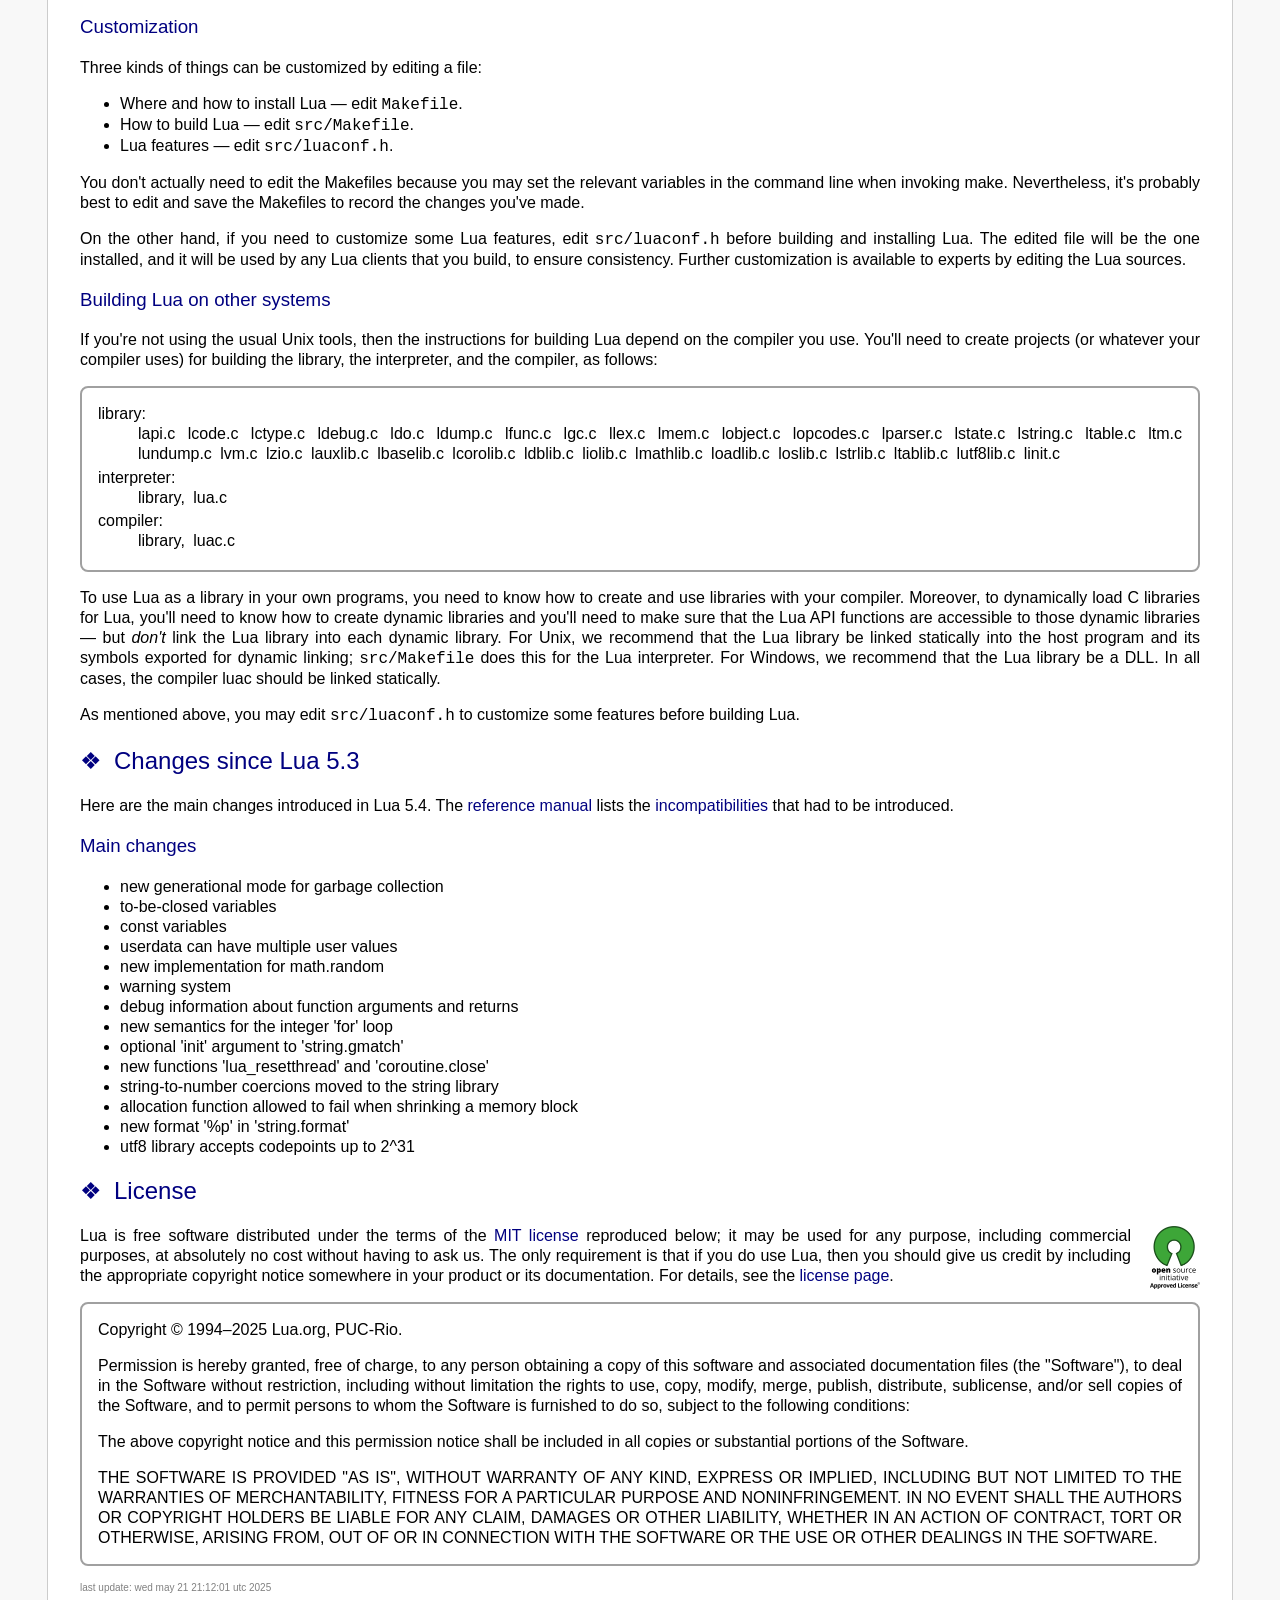
<file: third_party/lua/lua-5.4.8/doc/readme.html>
<!DOCTYPE HTML PUBLIC "-//W3C//DTD HTML 4.01 Transitional//EN">
<HTML>
<HEAD>
<TITLE>Lua 5.4 readme</TITLE>
<LINK REL="stylesheet" TYPE="text/css" HREF="lua.css">
<META HTTP-EQUIV="content-type" CONTENT="text/html; charset=iso-8859-1">
<STYLE TYPE="text/css">
blockquote, .display {
	border: solid #a0a0a0 2px ;
	border-radius: 8px ;
	padding: 1em ;
	margin: 0px ;
}

.display {
	word-spacing: 0.25em ;
}

dl.display dd {
	padding-bottom: 0.2em ;
}

tt, kbd, code {
	font-size: 12pt ;
}
</STYLE>
</HEAD>

<BODY>

<H1>
<A HREF="https://www.lua.org/"><IMG SRC="logo.gif" ALT="Lua"></A>
Welcome to Lua 5.4
</H1>

<DIV CLASS="menubar">
<A HREF="#about">about</A>
&middot;
<A HREF="#install">installation</A>
&middot;
<A HREF="#changes">changes</A>
&middot;
<A HREF="#license">license</A>
&middot;
<A HREF="contents.html">reference manual</A>
</DIV>

<H2><A NAME="about">About Lua</A></H2>
<P>
Lua is a powerful, efficient, lightweight, embeddable scripting language
developed by a
<A HREF="https://www.lua.org/authors.html">team</A>
at
<A HREF="https://www.puc-rio.br/">PUC-Rio</A>,
the Pontifical Catholic University of Rio de Janeiro in Brazil.
Lua is
<A HREF="#license">free software</A>
used in
<A HREF="https://www.lua.org/uses.html">many products and projects</A>
around the world.

<P>
Lua's
<A HREF="https://www.lua.org/">official website</A>
provides complete information
about Lua,
including
an
<A HREF="https://www.lua.org/about.html">executive summary</A>,
tips on
<A HREF="https://www.lua.org/start.html">getting started</A>,
and
updated
<A HREF="https://www.lua.org/docs.html">documentation</A>,
especially the
<A HREF="https://www.lua.org/manual/5.4/">reference manual</A>,
which may differ slightly from the
<A HREF="contents.html">local copy</A>
distributed in this package.

<H2><A NAME="install">Installing Lua</A></H2>
<P>
Lua is distributed in
<A HREF="https://www.lua.org/ftp/">source</A>
form.
You need to build it before using it.
Building Lua should be straightforward
because
Lua is implemented in pure ANSI C and compiles unmodified in all known
platforms that have an ANSI C compiler.
Lua also compiles unmodified as C++.
The instructions given below for building Lua are for Unix-like platforms,
such as Linux and macOS.
See also
<A HREF="#other">instructions for other systems</A>
and
<A HREF="#customization">customization options</A>.

<P>
If you don't have the time or the inclination to compile Lua yourself,
get a binary from
<A HREF="https://luabinaries.sourceforge.net">LuaBinaries</A>.

<H3>Building Lua</H3>
<P>
In most common Unix-like platforms, simply do "<KBD>make</KBD>".
Here are the details.

<OL>
<LI>
Open a terminal window and move to
the top-level directory, which is named <TT>lua-5.4.8</TT>.
The <TT>Makefile</TT> there controls both the build process and the installation process.
<P>
<LI>
  Do "<KBD>make</KBD>". The <TT>Makefile</TT> will guess your platform and build Lua for it.
<P>
<LI>
  If the guess failed, do "<KBD>make help</KBD>" and see if your platform is listed.
  The platforms currently supported are:
<P>
<P CLASS="display">
   guess aix bsd c89 freebsd generic ios linux linux-readline macosx mingw posix solaris
</P>
<P>
  If your platform is listed, just do "<KBD>make xxx</KBD>", where xxx
  is your platform name.
<P>
  If your platform is not listed, try the closest one or posix, generic,
  c89, in this order.
<P>
<LI>
The compilation takes only a few moments
and produces three files in the <TT>src</TT> directory:
lua (the interpreter),
luac (the compiler),
and liblua.a (the library).
<P>
<LI>
  To check that Lua has been built correctly, do "<KBD>make test</KBD>"
  after building Lua. This will run the interpreter and print its version.
</OL>
<P>
If you're running Linux, try "<KBD>make linux-readline</KBD>" to build the interactive Lua interpreter with handy line-editing and history capabilities.
If you get compilation errors,
make sure you have installed the <TT>readline</TT> development package
(which is probably named <TT>libreadline-dev</TT> or <TT>readline-devel</TT>).
If you get link errors after that,
then try "<KBD>make linux-readline MYLIBS=-ltermcap</KBD>".

<H3>Installing Lua</H3>
<P>
  Once you have built Lua, you may want to install it in an official
  place in your system. In this case, do "<KBD>make install</KBD>". The official
  place and the way to install files are defined in the <TT>Makefile</TT>. You'll
  probably need the right permissions to install files, and so may need to do "<KBD>sudo make install</KBD>".

<P>
  To build and install Lua in one step, do "<KBD>make all install</KBD>",
  or "<KBD>make xxx install</KBD>",
  where xxx is your platform name.

<P>
  To install Lua locally after building it, do "<KBD>make local</KBD>".
  This will create a directory <TT>install</TT> with subdirectories
  <TT>bin</TT>, <TT>include</TT>, <TT>lib</TT>, <TT>man</TT>, <TT>share</TT>,
  and install Lua as listed below.

  To install Lua locally, but in some other directory, do
  "<KBD>make install INSTALL_TOP=xxx</KBD>", where xxx is your chosen directory.
  The installation starts in the <TT>src</TT> and <TT>doc</TT> directories,
  so take care if <TT>INSTALL_TOP</TT> is not an absolute path.

<DL CLASS="display">
<DT>
    bin:
<DD>
    lua luac
<DT>
    include:
<DD>
    lua.h luaconf.h lualib.h lauxlib.h lua.hpp
<DT>
    lib:
<DD>
    liblua.a
<DT>
    man/man1:
<DD>
    lua.1 luac.1
</DL>

<P>
  These are the only directories you need for development.
  If you only want to run Lua programs,
  you only need the files in <TT>bin</TT> and <TT>man</TT>.
  The files in <TT>include</TT> and <TT>lib</TT> are needed for
  embedding Lua in C or C++ programs.

<H3><A NAME="customization">Customization</A></H3>
<P>
  Three kinds of things can be customized by editing a file:
<UL>
    <LI> Where and how to install Lua &mdash; edit <TT>Makefile</TT>.
    <LI> How to build Lua &mdash; edit <TT>src/Makefile</TT>.
    <LI> Lua features &mdash; edit <TT>src/luaconf.h</TT>.
</UL>

<P>
  You don't actually need to edit the Makefiles because you may set the
  relevant variables in the command line when invoking make.
  Nevertheless, it's probably best to edit and save the Makefiles to
  record the changes you've made.

<P>
  On the other hand, if you need to customize some Lua features,
  edit <TT>src/luaconf.h</TT> before building and installing Lua.
  The edited file will be the one installed, and
  it will be used by any Lua clients that you build, to ensure consistency.
  Further customization is available to experts by editing the Lua sources.

<H3><A NAME="other">Building Lua on other systems</A></H3>
<P>
  If you're not using the usual Unix tools, then the instructions for
  building Lua depend on the compiler you use. You'll need to create
  projects (or whatever your compiler uses) for building the library,
  the interpreter, and the compiler, as follows:

<DL CLASS="display">
<DT>
library:
<DD>
lapi.c lcode.c lctype.c ldebug.c ldo.c ldump.c lfunc.c lgc.c llex.c lmem.c lobject.c lopcodes.c lparser.c lstate.c lstring.c ltable.c ltm.c lundump.c lvm.c lzio.c
lauxlib.c lbaselib.c lcorolib.c ldblib.c liolib.c lmathlib.c loadlib.c loslib.c lstrlib.c ltablib.c lutf8lib.c linit.c
<DT>
interpreter:
<DD>
  library, lua.c
<DT>
compiler:
<DD>
  library, luac.c
</DL>

<P>
  To use Lua as a library in your own programs, you need to know how to
  create and use libraries with your compiler. Moreover, to dynamically load
  C libraries for Lua, you'll need to know how to create dynamic libraries
  and you'll need to make sure that the Lua API functions are accessible to
  those dynamic libraries &mdash; but <EM>don't</EM> link the Lua library
  into each dynamic library. For Unix, we recommend that the Lua library
  be linked statically into the host program and its symbols exported for
  dynamic linking; <TT>src/Makefile</TT> does this for the Lua interpreter.
  For Windows, we recommend that the Lua library be a DLL.
  In all cases, the compiler luac should be linked statically.

<P>
  As mentioned above, you may edit <TT>src/luaconf.h</TT> to customize
  some features before building Lua.

<H2><A NAME="changes">Changes since Lua 5.3</A></H2>
<P>
Here are the main changes introduced in Lua 5.4.
The
<A HREF="contents.html">reference manual</A>
lists the
<A HREF="manual.html#8">incompatibilities</A> that had to be introduced.

<H3>Main changes</H3>
<UL>
<LI> new generational mode for garbage collection
<LI> to-be-closed variables
<LI> const variables
<LI> userdata can have multiple user values
<LI> new implementation for math.random
<LI> warning system
<LI> debug information about function arguments and returns
<LI> new semantics for the integer 'for' loop
<LI> optional 'init' argument to 'string.gmatch'
<LI> new functions 'lua_resetthread' and 'coroutine.close'
<LI> string-to-number coercions moved to the string library
<LI> allocation function allowed to fail when shrinking a memory block
<LI> new format '%p' in 'string.format'
<LI> utf8 library accepts codepoints up to 2^31
</UL>

<H2><A NAME="license">License</A></H2>
<P>
<A HREF="https://opensource.org/osd">
<IMG SRC="OSIApproved_100X125.png" ALIGN="right" ALT="[Open Source Initiative Approved License]" STYLE="padding-left: 1em" WIDTH=50>
</A>
Lua is free software distributed under the terms of the
<A HREF="https://opensource.org/license/mit">MIT license</A>
reproduced below;
it may be used for any purpose, including commercial purposes,
at absolutely no cost without having to ask us.

The only requirement is that if you do use Lua,
then you should give us credit by including the appropriate copyright notice somewhere in your product or its documentation.

For details, see the
<A HREF="https://www.lua.org/license.html">license page</A>.

<BLOCKQUOTE STYLE="padding-bottom: 0em">
Copyright &copy; 1994&ndash;2025 Lua.org, PUC-Rio.

<P>
Permission is hereby granted, free of charge, to any person obtaining a copy
of this software and associated documentation files (the "Software"), to deal
in the Software without restriction, including without limitation the rights
to use, copy, modify, merge, publish, distribute, sublicense, and/or sell
copies of the Software, and to permit persons to whom the Software is
furnished to do so, subject to the following conditions:

<P>
The above copyright notice and this permission notice shall be included in
all copies or substantial portions of the Software.

<P>
THE SOFTWARE IS PROVIDED "AS IS", WITHOUT WARRANTY OF ANY KIND, EXPRESS OR
IMPLIED, INCLUDING BUT NOT LIMITED TO THE WARRANTIES OF MERCHANTABILITY,
FITNESS FOR A PARTICULAR PURPOSE AND NONINFRINGEMENT.  IN NO EVENT SHALL THE
AUTHORS OR COPYRIGHT HOLDERS BE LIABLE FOR ANY CLAIM, DAMAGES OR OTHER
LIABILITY, WHETHER IN AN ACTION OF CONTRACT, TORT OR OTHERWISE, ARISING FROM,
OUT OF OR IN CONNECTION WITH THE SOFTWARE OR THE USE OR OTHER DEALINGS IN
THE SOFTWARE.
</BLOCKQUOTE>
<P>

<P CLASS="footer">
Last update:
Wed May 21 21:12:01 UTC 2025
</P>
<!--
Last change: revised for Lua 5.4.8
-->

</BODY>
</HTML>
</file>
<file: third_party/lua/lua-5.4.8/doc/lua.css>
html {
	background-color: #F8F8F8 ;
}

body {
	background-color: #FFFFFF ;
	color: #000000 ;
	font-family: Helvetica, Arial, sans-serif ;
	text-align: justify ;
	line-height: 1.25 ;
	margin: 16px auto ;
	padding: 32px ;
	border: solid #ccc 1px ;
	border-radius: 20px ;
	max-width: 70em ;
	width: 90% ;
}

h1, h2, h3, h4 {
	color: #000080 ;
	font-family: Verdana, Geneva, sans-serif ;
	font-weight: normal ;
	font-style: normal ;
	text-align: left ;
}

h1 {
	font-size: 28pt ;
}

h1 img {
	vertical-align: text-bottom ;
}

h2:before {
	content: "\2756" ;
	padding-right: 0.5em ;
}

a {
	text-decoration: none ;
}

a:link {
	color: #000080 ;
}

a:link:hover, a:visited:hover {
	background-color: #D0D0FF ;
	color: #000080 ;
	border-radius: 4px ;
}

a:link:active, a:visited:active {
	color: #FF0000 ;
}

div.menubar {
	padding-bottom: 0.5em ;
}

p.menubar {
	margin-left: 2.5em ;
}

.menubar a:hover  {
	margin: -3px -3px -3px -3px ;
	padding: 3px  3px  3px  3px ;
	border-radius: 4px ;
}

:target {
	background-color: #F0F0F0 ;
	margin: -8px ;
	padding: 8px ;
	border-radius: 8px ;
	outline: none ;
}

hr {
	display: none ;
}

table hr {
	background-color: #a0a0a0 ;
	color: #a0a0a0 ;
	border: 0 ;
	height: 1px ;
	display: block ;
}

.footer {
	color: gray ;
	font-size: x-small ;
	text-transform: lowercase ;
}

input[type=text] {
	border: solid #a0a0a0 2px ;
	border-radius: 2em ;
	background-image: url('images/search.png') ;
	background-repeat: no-repeat ;
	background-position: 4px center ;
	padding-left: 20px ;
	height: 2em ;
}

pre.session {
	background-color: #F8F8F8 ;
	padding: 1em ;
	border-radius: 8px ;
}

table {
	border: none ;
	border-spacing: 0 ;
	border-collapse: collapse ;
}

td {
	padding: 0 ;
	margin: 0 ;
}

td.gutter {
	width: 4% ;
}

table.columns td {
	vertical-align: top ;
	padding-bottom: 1em ;
	text-align: justify ;
	line-height: 1.25 ;
}

table.book td {
	vertical-align: top ;
}

table.book td.cover {
	padding-right: 1em ;
}

table.book img {
	border: solid #000080 1px ;
	border-radius: 2px ;
}

table.book span {
	font-size: small ;
	text-align: left ;
	display: block ;
	margin-top: 0.25em ;
}

p.logos a:link:hover, p.logos a:visited:hover {
	background-color: inherit ;
}

img {
	background-color: white ;
}
</file>
<file: third_party/lua/lua-5.4.8/doc/index.css>
ul {
	list-style-type: none ;
}

ul.contents {
	padding: 0 ;
}

table {
	border: none ;
	border-spacing: 0 ;
	border-collapse: collapse ;
}

td {
	vertical-align: top ;
	padding: 0 ;
	text-align: left ;
	line-height: 1.25 ;
	width: 15% ;
}
</file>
